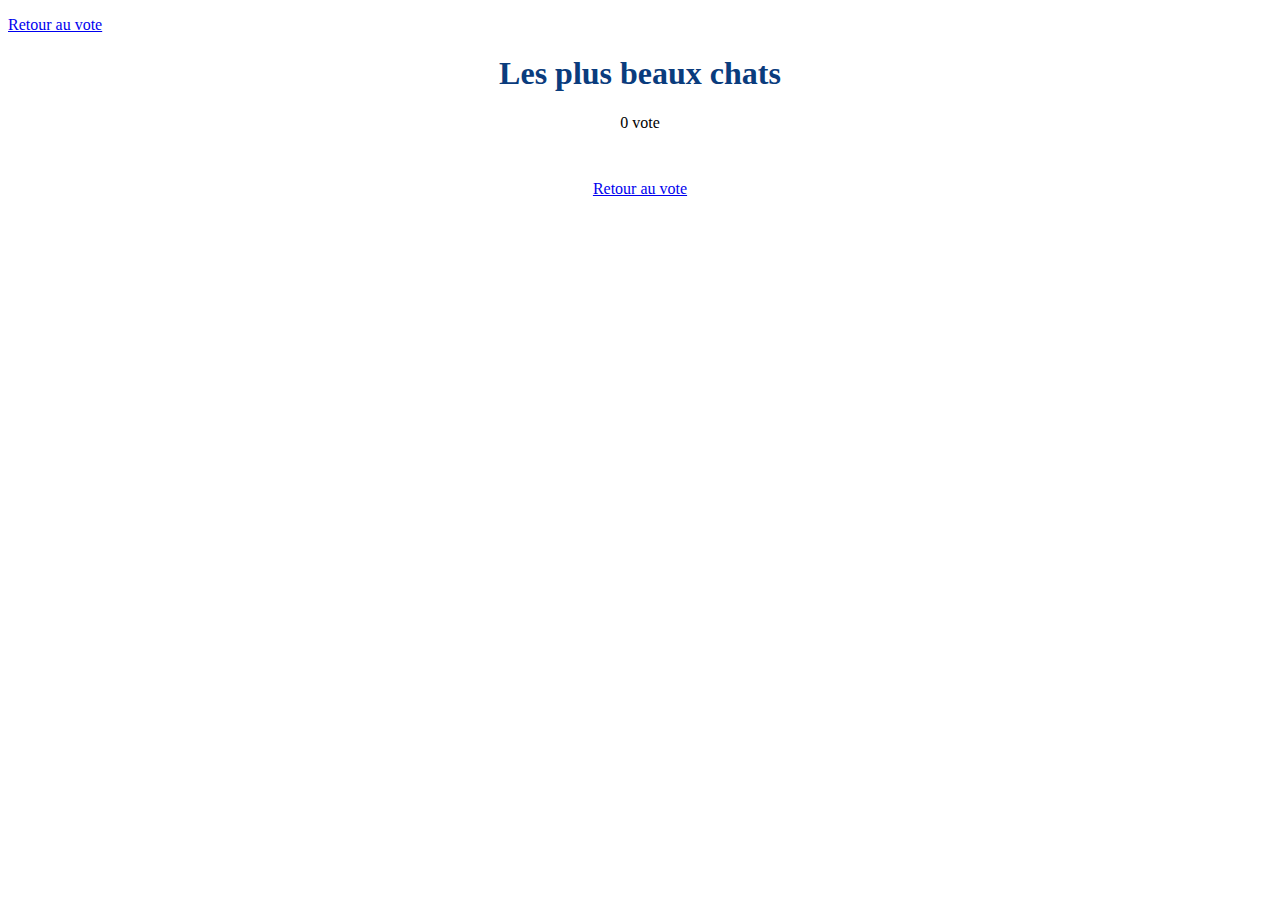
<file: list.html>
<!DOCTYPE html>
<html lang="fr">
<head>
	<meta charset="UTF-8">
	<meta name="viewport" content="width=device-width, initial-scale=1.0">
	<link rel="icon" href="img/cat.png">
	<title>Cat Mash - Liste</title>
	<script src="https://ajax.googleapis.com/ajax/libs/jquery/3.6.4/jquery.min.js"></script>
	<script type="text/javascript" src="js/script.js"></script>
	<link rel="stylesheet" type="text/css" href="css/shared.css" />
	<link rel="stylesheet" type="text/css" href="css/list.css" />
</head>
<body>
	<p>
		<a href="index.html">Retour au vote</a>
	</p>
	<h1>Les plus beaux chats</h1>
	<p class="total-votes"></p>
	<div class="list"></div>
	<p class="over">
		<a href="index.html">Retour au vote</a>
	</p>
</body>
</html>
</file>
<file: css/shared.css>
html {
	height: 100%;
}

body {
	height:calc(100% - 2 * 8px);
}

.over {
	padding: 16px;
	position:absolute;
	left: 50%;
 	transform: translate(-50%,0);
	text-align: center;
}

h1 {
	color: #0A3C7D;
	text-align: center;
}

.total-votes {
	text-align: center;
}

a:visited {
	color: #0A3C7D;
}
</file>
<file: css/list.css>
.list {
	display: flex;
	flex-wrap: wrap;
	justify-content: space-between;
	align-items: center;
	row-gap:20px;
}

figure {
	display: flex;
	flex-direction: column;
	justify-content: flex-end;
	text-align: center;
	border: 3px solid #e4f0ff;
	margin:0;
	padding:8px;
	border-radius: 12px;
	height:300px;

}

figure > div {
	display:flex;
	height: 273px;
	align-items: center;
}

figure > div > img {
	width:250px;
    object-fit: cover;
    overflow: hidden;
	max-height: 100%;
	border-radius: 6px;
}

figure > figcaption {
	padding-top: 8px;
}
</file>
